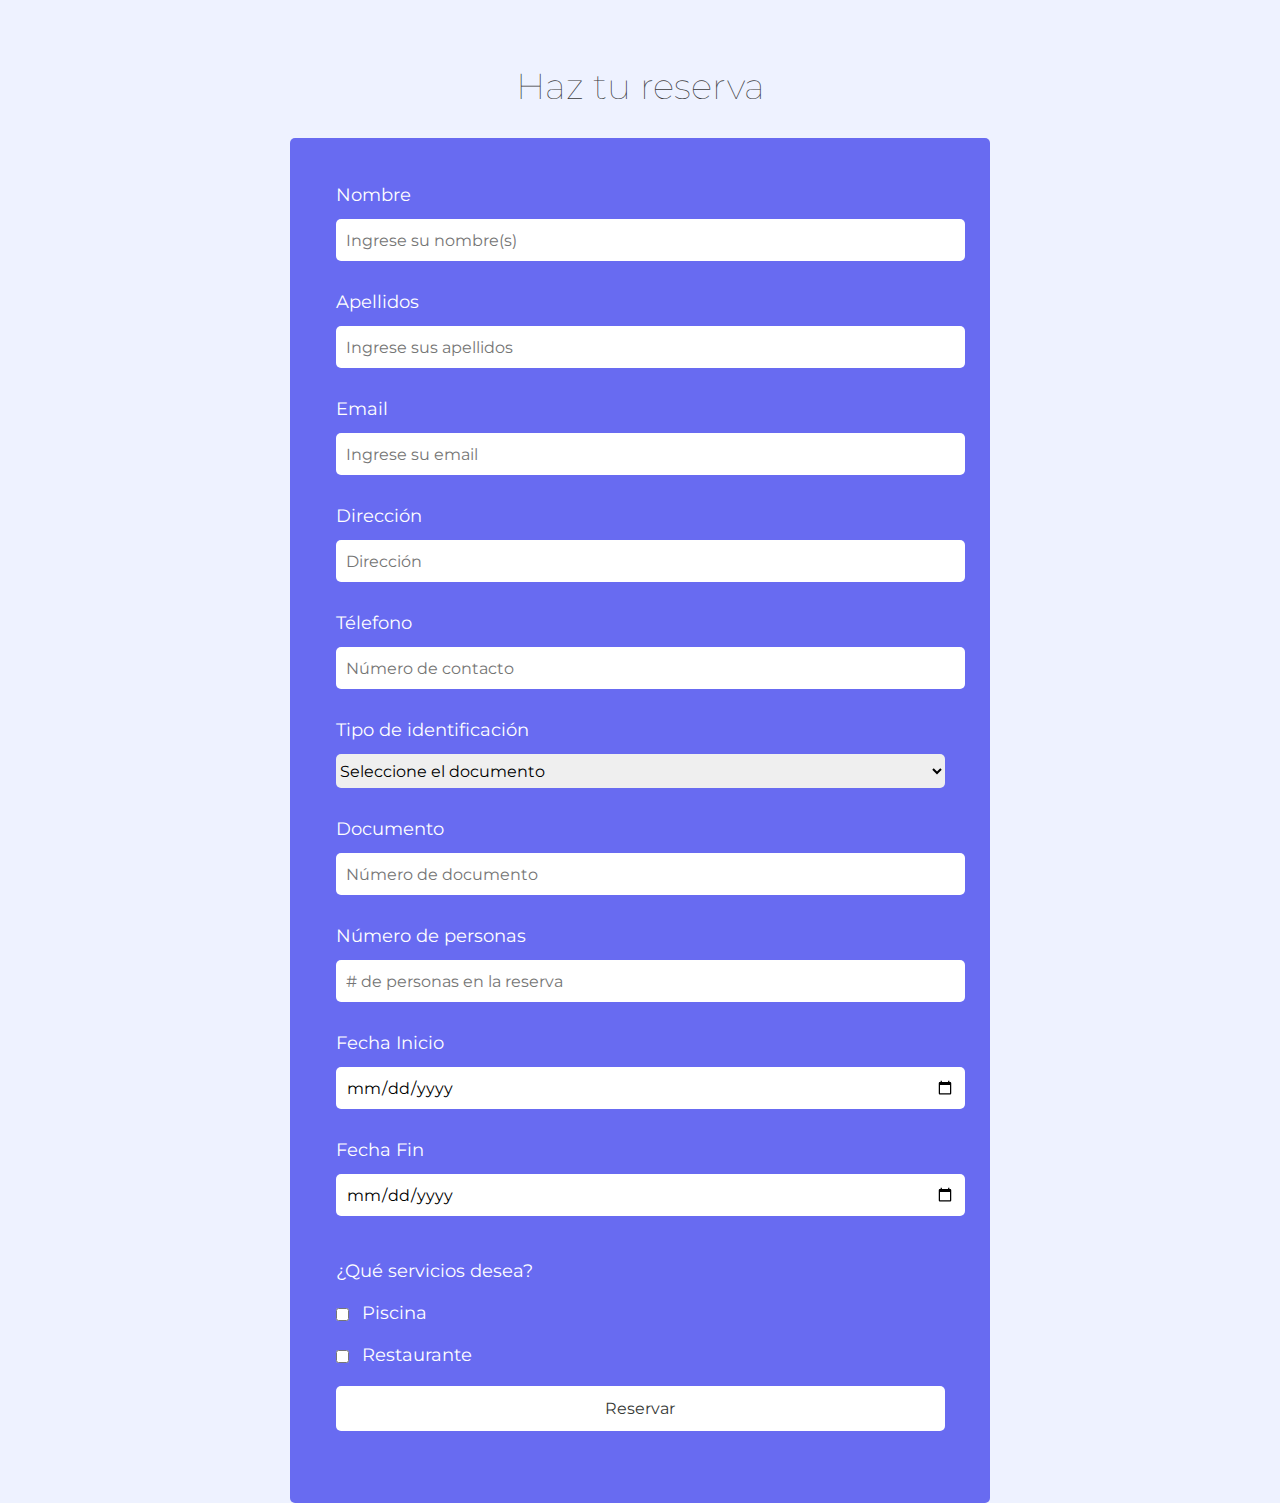
<file: reservar.html>
<!DOCTYPE html>
<html lang="es">
  <head>
    <meta charset="UTF-8" />
    <meta name="viewport" content="width=device-width, initial-scale=1.0" />
    <title>Reservar</title>
    <link rel="stylesheet" href="styles/reservar.css" />
    <link rel="preconnect" href="https://fonts.googleapis.com" />
    <link rel="preconnect" href="https://fonts.gstatic.com" crossorigin />
    <link
      href="https://fonts.googleapis.com/css2?family=Montserrat:wght@500;700&display=swap"
      rel="stylesheet"
    />
  </head>
  <body>
    <h1 class="title">Haz tu reserva</h1>
    <form action="" id="form">
      <fieldset>
        <label for="name" id="name-label"
          >Nombre
          <input
            type="text"
            id="name"
            required
            placeholder="Ingrese su nombre(s)"
            class="input-height input"
          />
        </label>
            <label for="last-name" id="last-name-label"
              >Apellidos
              <input
                type="text"
                id="name"
                required
                placeholder="Ingrese sus apellidos"
                class="input-height input"
              />
            </label>
        <label for="email" id="email-label"
          >Email
          <input
            type="email"
            id="email"
            required
            placeholder="Ingrese su email"
            class="input-height input"
          />
        </label>
        <label for="address" id="address-label"
          >Dirección
          <input
            type="text"
            id="address"
            placeholder="Dirección"
            class="input-height input"
          />
        </label>
        <label for="number" id="number-label"
          >Télefono
          <input
            type="number"
            id="number"
            required
            placeholder="Número de contacto"
            class="input-height input"
          />
        </label>
        <label for="dropdown" id=""
          >Tipo de identificación
          <select name="dropdown" id="dropdown">
            <option value="" class="input">Seleccione el documento</option>
            <option value="CC" class="input">CC</option>
            <option value="CE" class="input">CE</option>
            <option value="PEP" class="input">PEP</option>
            <option value="PPT" class="input">PPT</option>
          </select>
          <label for="ID" id="ID-label"
            >Documento
            <input
              type="number"
              id="ID"
              required
              placeholder="Número de documento"
              class="input-height input"
            />
          </label>
          <label for="num-persons" id="num-persons-label"
            >Número de personas
            <input
              type="number"
              id="num-persons"
              required
              placeholder="# de personas en la reserva"
              class="input-height input"
            />
          </label>
          <label for="init-date" id="init-date-label"
            >Fecha Inicio
            <input
              type="date"
              id="init-date"
              required
              placeholder="Fecha inicio de reserva"
              class="input-height input"
            />
          </label>
          <label for="end-date" id="end-date-label"
            >Fecha Fin
            <input
              type="date"
              id="end-date"
              required
              placeholder="Fecha fin de reserva"
              class="input-height input"
            />
          </label>
        </label>
        <label for="" class="sub-label">¿Qué servicios desea?</label>
        <label for="" class="check-label"
          ><input
            type="checkbox"
            name="piscina"
            value="piscina"
            id="piscina"
            class="inline"
          />
          Piscina</label
        >
        <label for="" class="check-label"
          ><input
            type="checkbox"
            name="restaurante"
            value="restaurante"
            id="restaurante"
            class="inline"
          />
          Restaurante</label
        >
        <button id="submit">Reservar</button>
      </fieldset>
    </form>
  </body>
</html>
</file>
<file: styles/reservar.css>
*{
  font-family: 'Montserrat';
}

body{
    width: 100%;
    height: 100vh;
    margin: 0;
    background-color: #eef2ff; 
    font-size:large;
}

input, select,.input-height{
    font-size: medium; }

h1,p{
  text-align: center;
  color: #39393b  }

h1{
    font-weight: lighter;
    padding-top: 40px;
}

form{
    margin:30px auto 0 auto;
    width: 50%;
    background-color: #686bf1;
   color: white; 
   padding: 30px 30px 60px 30px;
   border-radius: 5px;

}
label{
    display: block;
     margin:10px 0;
}
fieldset{
    border: none;

}

.input-height,select{
    width:100%;
    margin: 13px  0 20px 0;
    height:34px;
    border-radius: 5px;
    border:none;
    
}
input{
    width:100%;
    padding: 4px 10px;
}

.inline{
    width: unset;
    margin: 0 0.5em 0 0;
    vertical-align: middle;
}
.check-label{
    margin-bottom: 20px;
}
.sub-label{
    margin-top: 24px;
    margin-bottom: 20px;
}

button{
   margin: 15px auto 0 auto;
   display: block;
   padding: 13px; 
   color: rgb(54, 56, 54);
   background: #fff;
   border: none;
   width: 100%;
   font-size: medium;
   border-radius: 5px;
}
</file>
